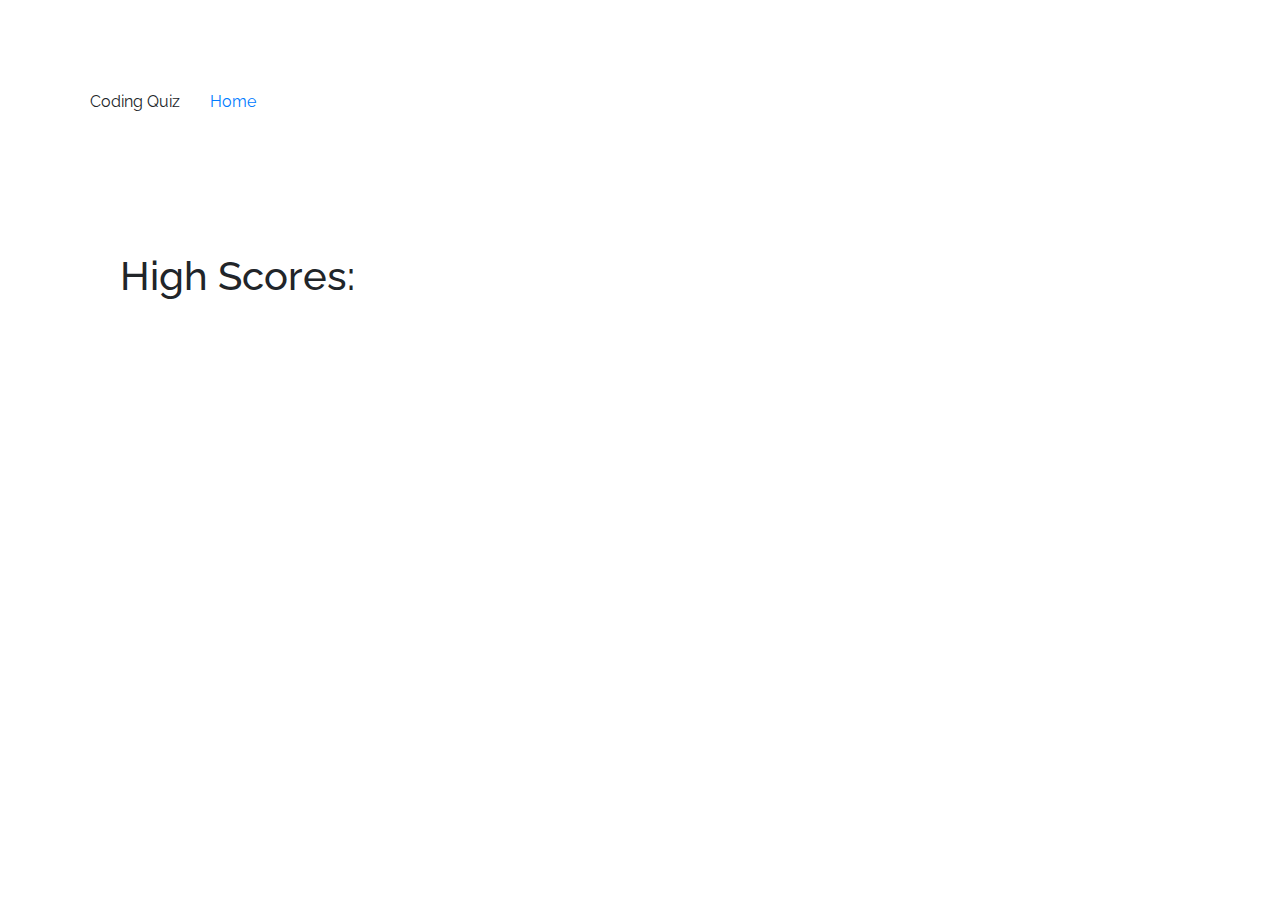
<file: Assets/html/highscores.html>
<!DOCTYPE html>
<html lang="en">
  <head>
    <meta charset="utf-8">
    <meta name="viewport" content="width=device-width, initial-scale=1">
    <title>JavaScript Quiz</title>
    <link rel="stylesheet" href="https://stackpath.bootstrapcdn.com/bootstrap/4.3.1/css/bootstrap.min.css">
    <script src="https://code.jquery.com/jquery-3.3.1.slim.min.js"></script>
    <script src="https://cdnjs.cloudflare.com/ajax/libs/popper.js/1.14.7/umd/popper.min.js"></script>
  
    <!-- Link to Stylesheet -->
    <link rel="stylesheet" href="/Assets/css/style.css" />
    <!-- Link to Google Fonts custom "Raleway"-->
    <link rel="preconnect" href="https://fonts.googleapis.com">
    <link rel="preconnect" href="https://fonts.gstatic.com" crossorigin>
    <link
      href="https://fonts.googleapis.com/css2?family=Raleway:wght@100&family=Space+Mono&family=Work+Sans:wght@400;500;800&display=swap"
      rel="stylesheet">
    <script src="https://stackpath.bootstrapcdn.com/bootstrap/4.3.1/js/bootstrap.min.js"></script>
  
  </head>


<body>

    <Header>Coding Quiz<a href="/index.html" class="homepage float-end">Home</a></Header>

    <div id="rules" class="high-scores-box mt-5" style="width: auto">
      <h1>High Scores:</h1>
      <div id="high-scores">

      </div>
    </div>
    <script src="/Assets/js/highscores.js"></script>
</body>
</html>
</file>
<file: Assets/css/style.css>
:root{
    --lavendar: #D7BDE2;
    --light-green:#D4EFDF;
}

* {
    margin: 0;
    box-sizing: border-box;
    padding:30px;
    font-family: 'Raleway', sans-serif;
}

body {
    background: white;
}

.hide{
    display: none;
}

.start{
    display: block;
}

.title {
    border-bottom: 1px solid lightgray;
}

.info-box {
    width: 540px;
    background: var(--lavendar);
    border-radius: 5px;
}

.info-box .info-title {
    height: 60px;
    border-bottom: 1px solid lightgray;
    display: flex;
    align-items: center;
    font-size: 20px;
    font-weight: 1000;
    padding: auto;
    text-align: center;
    justify-content: center;
}

.info-box .info-list {
    padding: 15px 35px;
}

.info-box .info-list .info {
    margin: 5px 0;
    font-size: 17px;
}

.info-box .info-list .info span{
    font-weight: 1000;
    color: black;
}

.quiz-box {
    width: 540px;
    background: grey;
    border-radius: 5px;
}

.que-text {
    border-top: 1px solid lightgray;
}

#timeRem {
    margin-top: 5;
}

#start-btn {
    width: 50%;
    background-color: var(--lavendar);
    border-color: var(--light-green);
    color: black;
    font-weight: bolder;
    letter-spacing: 2px;
    border-radius: 10px;
}

#start-btn:hover{
    background: var(--lavendar);
    color: black;
}

.info-box .buttons {
    height: 60px;
    display: flex;
    align-items: center;
    justify-content: flex-end;
    padding: 0 35px;
    border-top: 1px solid lightgray;
}

.info-box .buttons button {
    margin: 0 px;
    height: 40px;
    width: 100px;
    border: 1px solid var(--light-green);
    background: var(--light-green);
    border-radius: 7px;
    color: black;
    font-size: 16px;
    font-weight: 1000px;
    cursor: pointer;
    transition: all 0.3s ease;
}

.buttons button.quit {
    border-color: var(--lavendar);
    background-color: grey;
    color: black;
}

.buttons button.restart {
    color: black;
    background: lavender;
}

.buttons button.quit:hover {
    color: var(--light-green);
    background: grey;
}

.buttons button.restart:hover {
    color: black;
    background: grey;
}

.question {
    border-bottom: 1px solid lightgray;
}

.option {
    border: solid var(--lavendar);
    margin: 5px;
    background: var(--light-green);
    color: black;
    border-radius: 5px;
}

.option:hover {
    background: var(--lavendar);
    cursor: pointer;
}

#initials, #saveScore {
    width: 100px;
}

#response {
    height: 60px;
    display: flex;
    align-items: center;
    padding: 0 35px;
    border-top: 1px solid lightgray;
}

#saveScore {
    border-color: var(--lavendar);
    background: grey;
    color: var(--lavendar);
    width: 50%;
}

#saveScore:hover {
    background: var(--lavendar);
    color: black;
}

.buttons {
    justify-content: center;
}

.buttons a {
    color: black;
    text-decoration: none;
}
</file>
